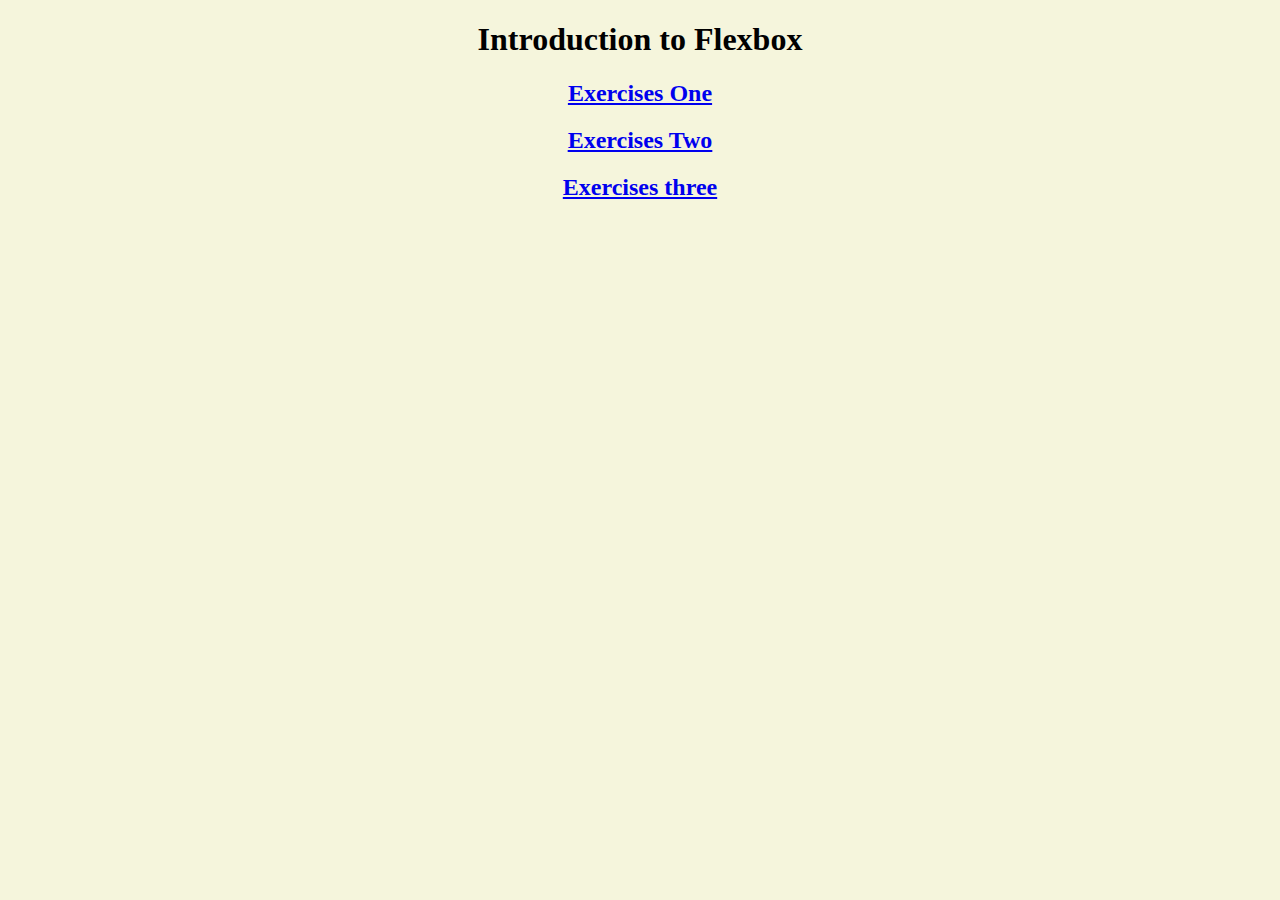
<file: index.html>
<!DOCTYPE html>
<html lang="en">
<head>
  <meta charset="UTF-8">
  <meta name="viewport" content="width=device-width, initial-scale=1.0">
  <title>Introduccion a Flexbox</title>
  <link rel="stylesheet" href="/styles.css/index.css">
</head>
<body>
<h1>Introduction to Flexbox</h1>
  <a href="/exercises/exercises1.html"><h2>Exercises One</h2></a></li>
  <a href="/exercises/exercises2.html"><h2>Exercises Two</h2></a></li>
  <a href="/exercises/exercises3.html"><h2>Exercises three</h2></a></li>
   



  
</body>
</html>
</file>
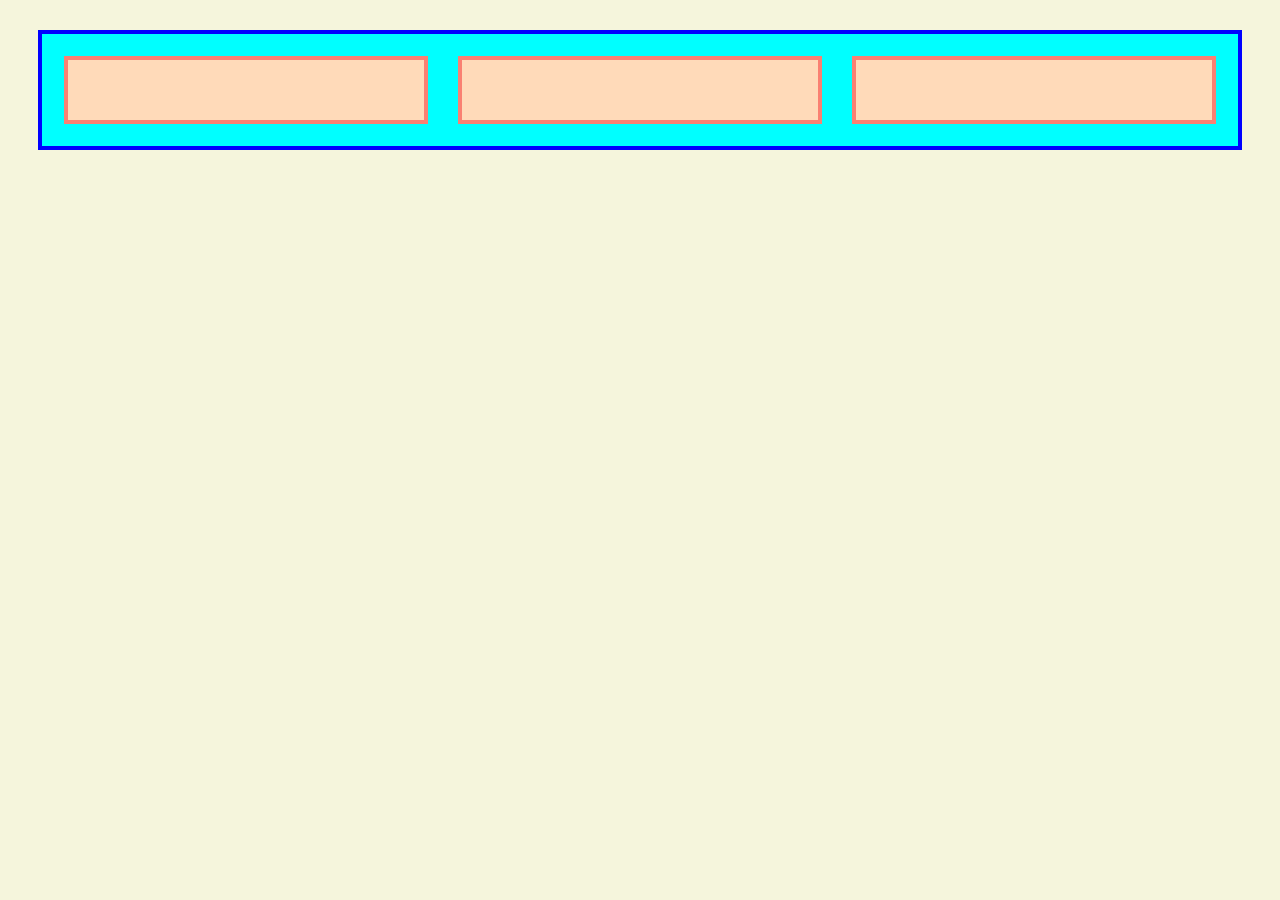
<file: exercises/exercises1.html>
<!DOCTYPE html>
<html lang="en">
<head>
  <meta charset="UTF-8">
  <meta name="viewport" content="width=device-width, initial-scale=1.0">
  <title>Document</title>
  <link rel="stylesheet" href="/styles.css/exercises1.css">
</head>
<body>
 <section class="flex-container">
    <div class="caja">
     
    </div>
    <div class="caja">
   
    </div>
    <div class="caja">
     
    </div>
  </section>
  
</body>
</html>
</file>
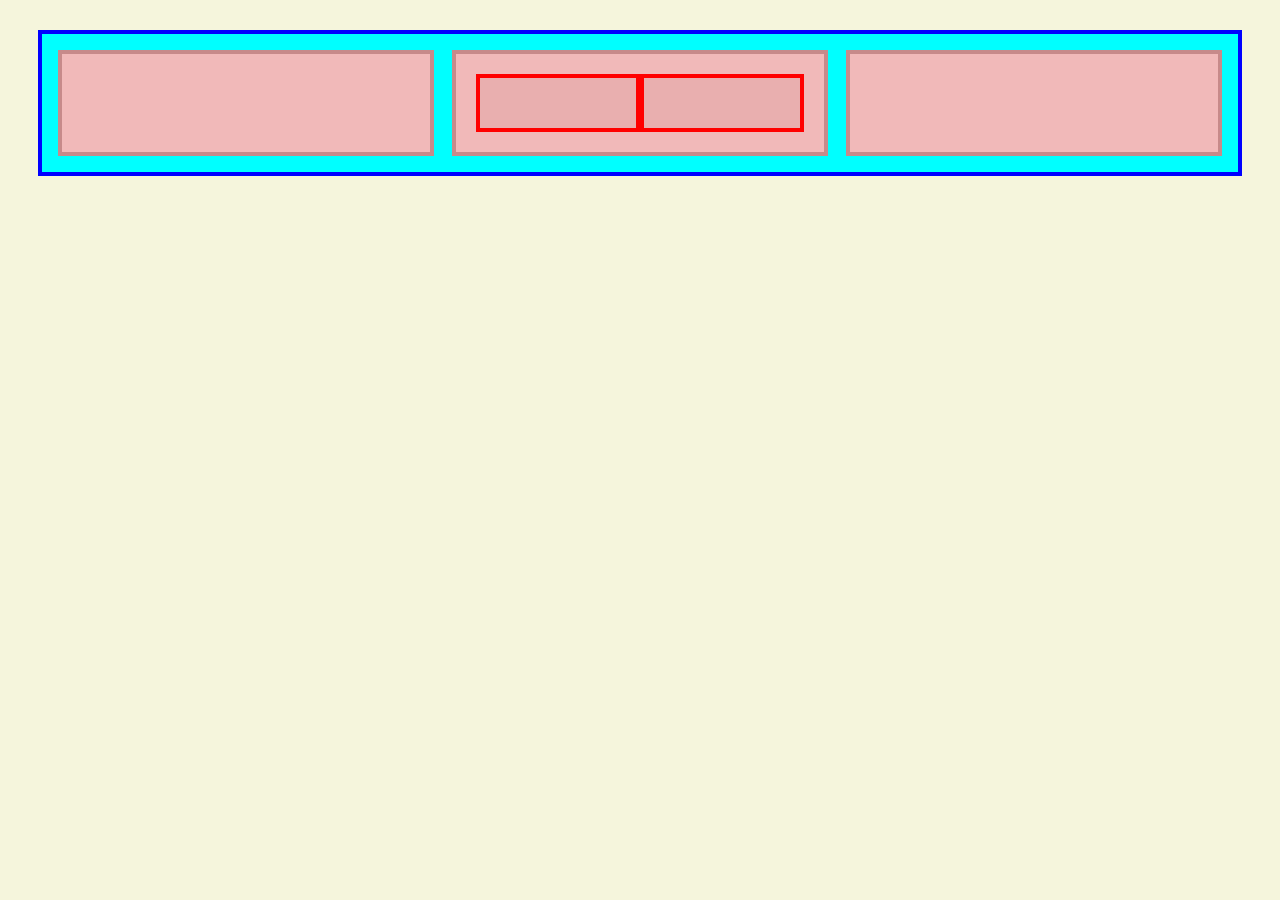
<file: exercises/exercises2.html>
<!DOCTYPE html>
<html lang="en">
<head>
  <meta charset="UTF-8">
  <meta name="viewport" content="width=device-width, initial-scale=1.0">
  <title>Document</title>
  <link rel="stylesheet" href="/styles.css/exercises2.css"
 
</head>
<body>
  <div class="contenedor">
    <div class="caja"></div>
    <div class="caja">
        <div class="caja-dentro">
            <div class="subcaja"></div>
            <div class="subcaja"></div>
        </div>
    </div>
    <div class="caja"></div>
</div>
  
</body>
</html>
</file>
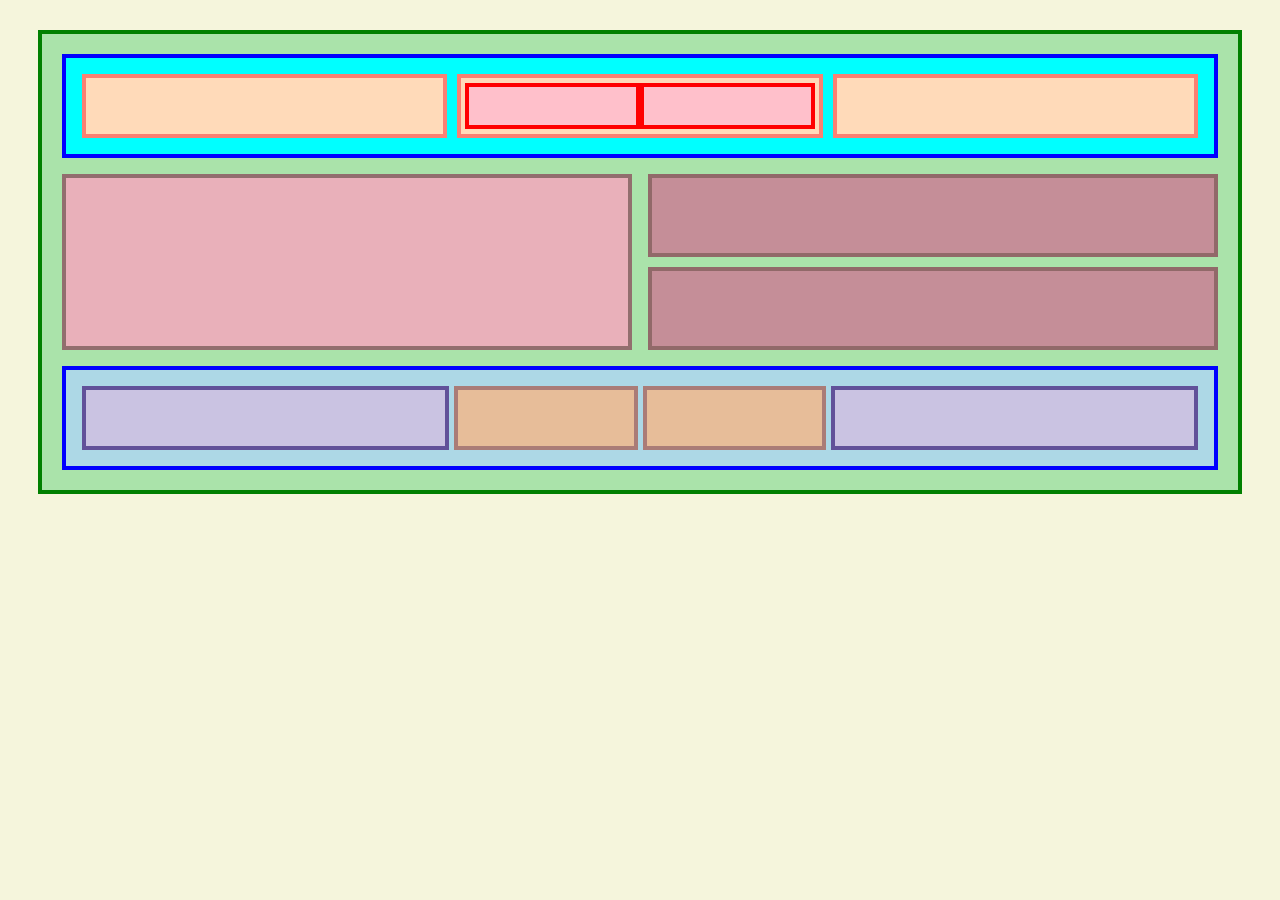
<file: exercises/exercises3.html>
<!DOCTYPE html>
<html lang="en">
<head>
  <meta charset="UTF-8">
  <meta name="viewport" content="width=device-width, initial-scale=1.0">
  <title>Document</title>
  <link rel="stylesheet" href="/styles.css/exercises3.css">
</head>
<body>
<section class="flex-container">
  
        <div class="container">

            <div class="caja-1">

                <div class="itemFa"></div>
                <div class="itemFa">
                    <div class="itemCh"></div>
                    <div class="itemCh"></div>
                </div>
                <div class="itemFa"></div>

            </div>

            <div class="caja-2">

                <div class="TwoFaOne">
                    <div class="oneFa"></div>
                </div>

                <div class="TwoFaTwo">

                    <div class="TwoChild"></div>
                    <div class="TwoChild"></div>

                </div>
                
            </div>

            <div class="caja-3">

                <div class="itemThreeOne"></div>

                <div class="itemThreeTwo"></div>
                <div class="itemThreeTwo"></div>

                <div class="itemThreeOne"></div>

            </div>

        </div>

</section>
</body>
</html>
</file>
<file: styles.css/index.css>
body {
  background-color: beige;
}

a {
  text-align: center;
}

h1 {
  text-align: center;
}
</file>
<file: styles.css/exercises1.css>
body {
  background-color: beige;
  }

  .flex-container {
    display: flex;
    background: aqua;
    padding: 12px;
    border: 4px solid blue;
    margin: 30px;
    gap: 10px;
   }

   .caja {
    background-color: peachpuff;
    border: 4px solid salmon;
    height: 60px;
    flex: 1;
    margin: 10px;
    }
</file>
<file: styles.css/exercises2.css>
body {
    background-color: beige;
    }

.contenedor {
    display: flex;
    background: aqua;
    padding: 12px;
    border: 4px solid blue;
    margin: 30px;
    gap: 10px;
}

.caja {
    width: 30%;
    padding: 20px;
    background-color: #f1b9b9;
    border: 4px solid rgb(199, 138, 138);
    margin: 4px;
    gap: 10px;
    
}
.caja-dentro {
    display: flex;
    justify-content: space-between;
    
}
.subcaja {
    width: 100%;
    padding: 10px;
    background-color: #e9afaf;
    border: 4px solid red;
    height: 30px;
    flex: 1;
    
}
</file>
<file: styles.css/exercises3.css>
body {
    background-color: beige;
    
    }
    
    .flex-container{
        display: flex;
        background:rgb(170, 227, 170);
        padding: 12px;
        border: 4px solid green;
        margin: 30px;
        flex-direction: column;
        justify-content: space-between;
        height: 100%;


    }
    .caja-1{
        background-color: aqua;
        padding: 16px;
        border: 4px solid blue;
        margin: 8px;
        display: flex;
        gap: 10px;
    }
    
    .itemFa{
        background-color: peachpuff;
        border: 4px solid salmon;
        height: 48px;
        flex: 1;
        padding: 4px;
        display: flex;
        align-items: center;
        justify-content: center;
    }
    
    .itemCh{
        background-color: pink;
        border:  4px solid red;
        height: 30px;
        padding: 4px;
        flex: 1;
    }
    
    
    
    .caja-2{
        display: flex;
        flex-direction: row;
        height: 12rem;
    }
    
    .TwoFaOne, .TwoFaTwo {
        flex: 1;
    }
    
    .TwoFaOne {
        padding: 8px;
        display: flex;
        flex-direction: column;
    }
    
    .oneFa {
        background-color: rgb(233, 176, 186);
        border: 4px solid rgb(146, 110, 110);
        padding: 4px;
        height: 100vh;
    }
    
    .TwoFaTwo {
        padding: 8px;
        display: flex;
        justify-content: center;
        flex-direction: column;
        gap: 10px;
    }
    
    .TwoChild {
        background-color: rgb(197, 142, 152);
        border: 4px solid rgb(145, 105, 105);
        padding: 4px;
        height: 6rem;
        flex: 1;
    }
    

    
    .caja-3 {
        background-color: lightblue;
        padding: 16px;
        border: 4px solid blue;
        margin: 8px;
        display: flex;
        gap: 5px;
    }
    
    .itemThreeOne {
        background-color: rgb(202, 195, 226);
        border: 4px solid rgb(97, 81, 153);
        padding: 4px;
        height: 48px;
        display: flex;
        align-items: center;
        justify-content: center;
        flex: 2;
    }
    
    .itemThreeTwo {
        background-color: rgb(231, 189, 153);
        border: 4px solid rgb(170, 124, 119);
        flex: 1; 
    }
</file>
